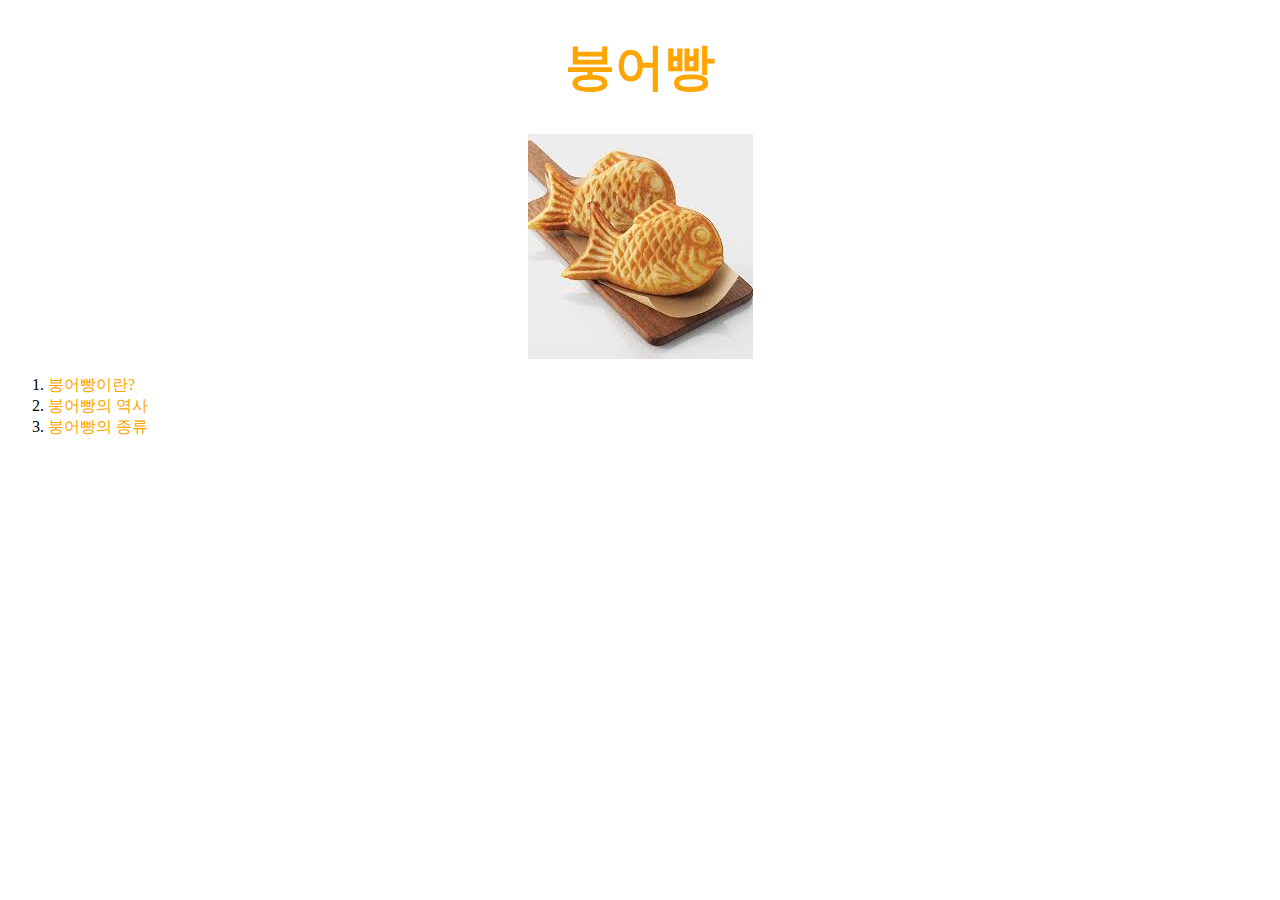
<file: Index.html>
<!DOCTYPE html>
<html>
  <head>
    <meta charset="utf-8">
    <title>The bread of fish</title>
    <style>
      a {
        color:orange;text-decoration:none;
      }
      h1 {
        font-size: 50px; text-align: center;
      }
    </style>
  </head>
  <body>
    <h1 style=color:orange;>붕어빵</h1>
    <img src="부웅어.jpg" style="display: block; margin: 0 auto;">
    <ol>
      <li><a href="1.html">붕어빵이란?</a></li>
      <li><a href="2.html">붕어빵의 역사</a></li>
      <li><a href="3.html">붕어빵의 종류</a></li>
    </ol>
  </body>
</html>
</file>
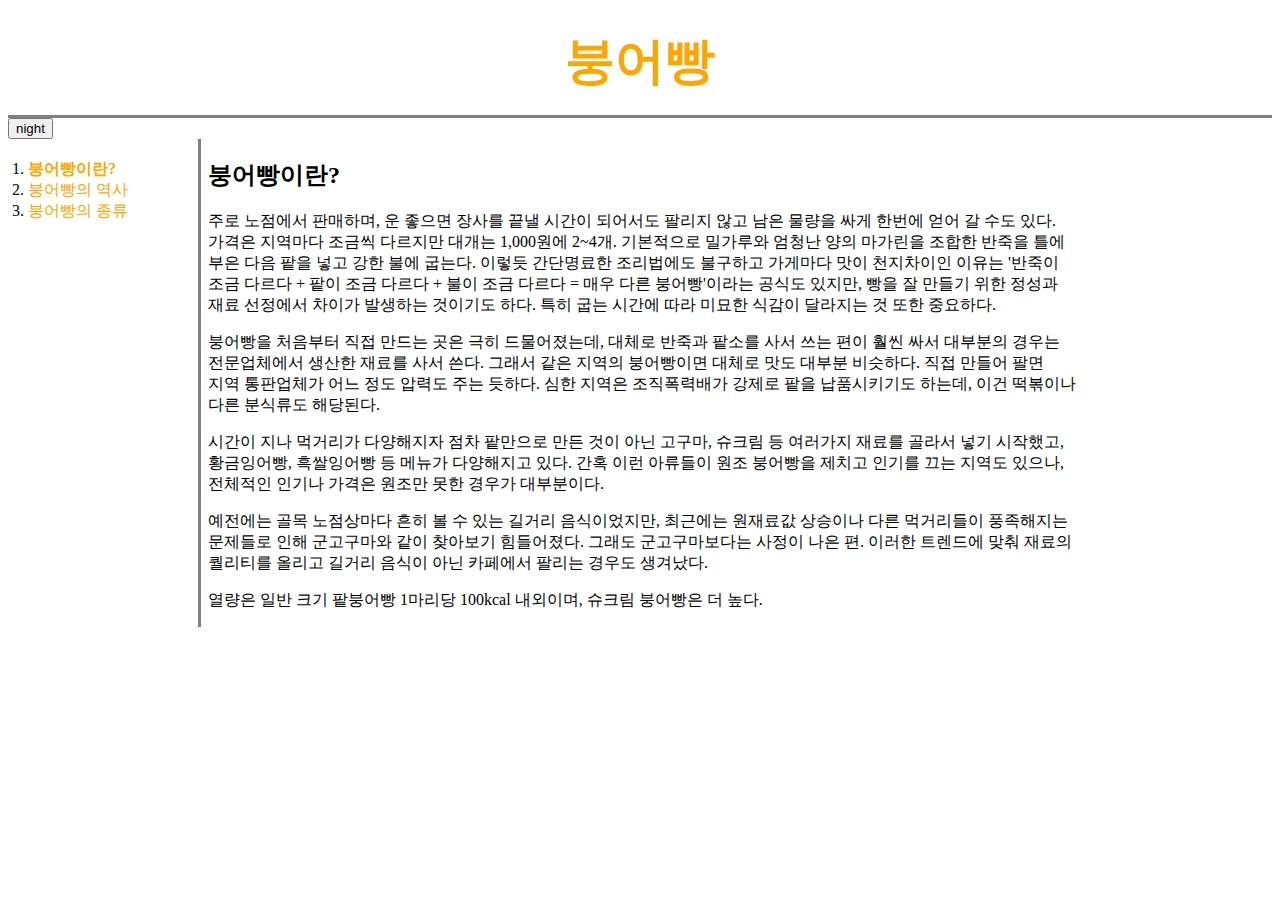
<file: 1.html>
<!doctype html>
<html>
  <head>
    <title>The bread of fish</title>
    <meta charset="utf-8">
    <link rel="stylesheet" href="style.css">
    <script src="color.js"></script>
  </head>
  <body>
    <a href="index.html"><h1 style=color:orange;>붕어빵</h1></a>
    <input type="button" value="night" onclick="
     nightdayhandler(this);
    ">
    <div id="grid">
      <ol>
        <li><b><a href="1.html" id="active">붕어빵이란?</a></b></li>
        <li><a href="2.html">붕어빵의 역사</a></li>
        <li><a href="3.html">붕어빵의 종류</a></li>
      </ol>
      <div>
        <b><h2>붕어빵이란?</h2></b>
        주로 노점에서 판매하며, 운 좋으면 장사를 끝낼 시간이 되어서도 팔리지 않고 남은 물량을 싸게 한번에 얻어 갈 수도 있다.<br>
        가격은 지역마다 조금씩 다르지만 대개는 1,000원에 2~4개. 기본적으로 밀가루와 엄청난 양의 마가린을 조합한 반죽을 틀에<br>
        부은 다음 팥을 넣고 강한 불에 굽는다. 이렇듯 간단명료한 조리법에도 불구하고 가게마다 맛이 천지차이인 이유는 '반죽이<br>
        조금 다르다 + 팥이 조금 다르다 + 불이 조금 다르다 = 매우 다른 붕어빵'이라는 공식도 있지만, 빵을 잘 만들기 위한 정성과<br>
        재료 선정에서 차이가 발생하는 것이기도 하다. 특히 굽는 시간에 따라 미묘한 식감이 달라지는 것 또한 중요하다.<br>

        <p>붕어빵을 처음부터 직접 만드는 곳은 극히 드물어졌는데, 대체로 반죽과 팥소를 사서 쓰는 편이 훨씬 싸서 대부분의 경우는<br>
        전문업체에서 생산한 재료를 사서 쓴다. 그래서 같은 지역의 붕어빵이면 대체로 맛도 대부분 비슷하다. 직접 만들어 팔면<br>
        지역 통판업체가 어느 정도 압력도 주는 듯하다. 심한 지역은 조직폭력배가 강제로 팥을 납품시키기도 하는데, 이건 떡볶이나<br>
        다른 분식류도 해당된다.</p>

        <p>시간이 지나 먹거리가 다양해지자 점차 팥만으로 만든 것이 아닌 고구마, 슈크림 등 여러가지 재료를 골라서 넣기 시작했고,<br>
        황금잉어빵, 흑쌀잉어빵 등 메뉴가 다양해지고 있다. 간혹 이런 아류들이 원조 붕어빵을 제치고 인기를 끄는 지역도 있으나,<br>
        전체적인 인기나 가격은 원조만 못한 경우가 대부분이다.</p>

        <p>예전에는 골목 노점상마다 흔히 볼 수 있는 길거리 음식이었지만, 최근에는 원재료값 상승이나 다른 먹거리들이 풍족해지는<br>
        문제들로 인해 군고구마와 같이 찾아보기 힘들어졌다. 그래도 군고구마보다는 사정이 나은 편. 이러한 트렌드에 맞춰 재료의<br>
        퀄리티를 올리고 길거리 음식이 아닌 카페에서 팔리는 경우도 생겨났다.</p>

        <p>열량은 일반 크기 팥붕어빵 1마리당 100kcal 내외이며, 슈크림 붕어빵은 더 높다.</P>
      </div>
    </div>
  </body>
</html>
</file>
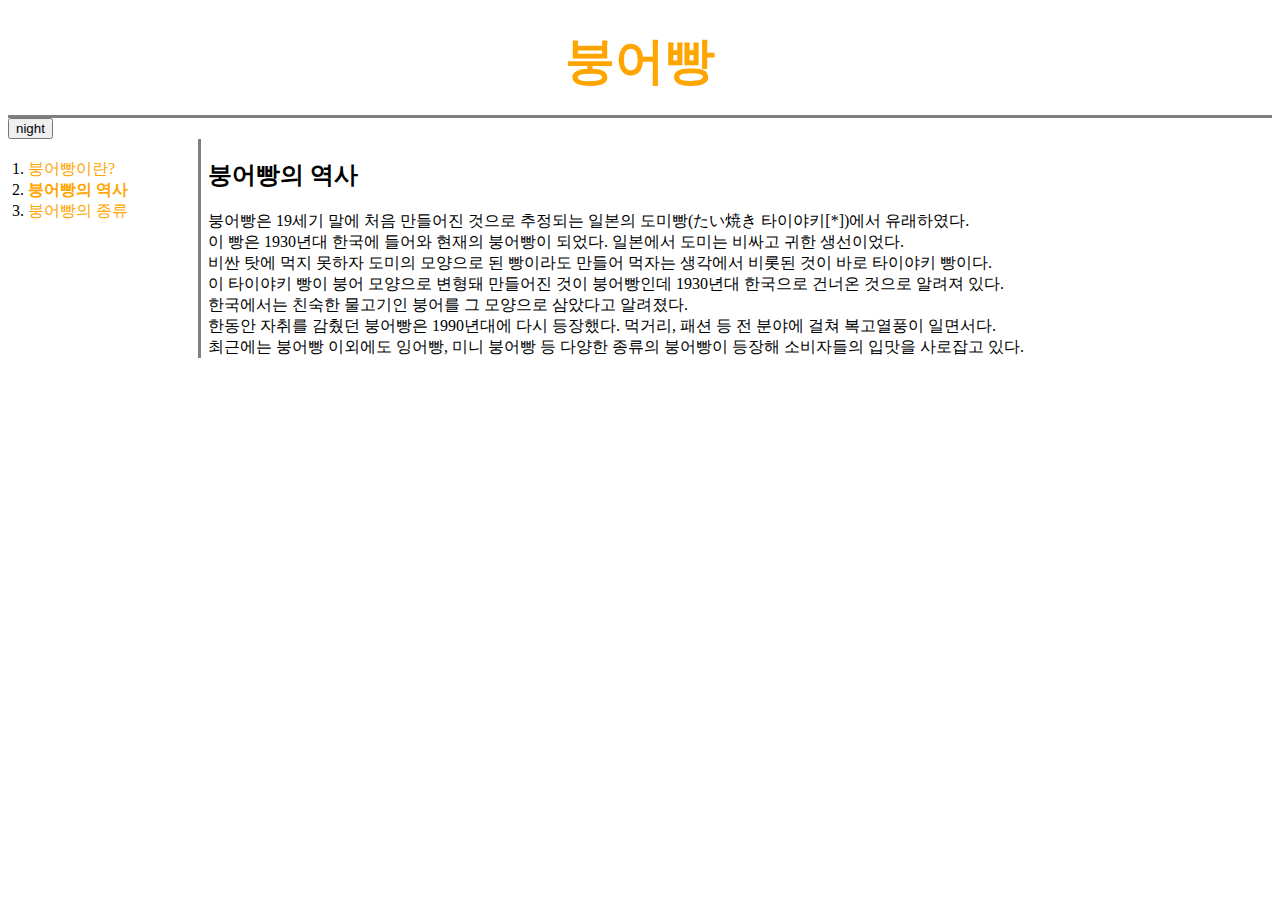
<file: 2.html>
<!doctype html>
<html>
  <head>
    <title>The bread of fish</title>
    <meta charset="utf-8">
    <link rel="stylesheet" href="style.css">
    <script src="color.js"></script>
  </head>
  <body>
   <a href="index.html"><h1 style=color:orange;>붕어빵</h1></a>
   <input type="button" value="night" onclick="
    nightdayhandler(this);
   ">
  <div id="grid">
    <ol>
      <li><a href="1.html">붕어빵이란?</a></li>
      <li><b><a href="2.html">붕어빵의 역사</a></b></li>
      <li><a href="3.html">붕어빵의 종류</a></li>
    </ol>
    <div>
      <b><h2>붕어빵의 역사</h2></b>
      붕어빵은 19세기 말에 처음 만들어진 것으로 추정되는 일본의 도미빵(たい焼き 타이야키[*])에서 유래하였다.<br>
      이 빵은 1930년대 한국에 들어와 현재의 붕어빵이 되었다. 일본에서 도미는 비싸고 귀한 생선이었다.<br>
      비싼 탓에 먹지 못하자 도미의 모양으로 된 빵이라도 만들어 먹자는 생각에서 비롯된 것이 바로 타이야키 빵이다.<br>
      이 타이야키 빵이 붕어 모양으로 변형돼 만들어진 것이 붕어빵인데 1930년대 한국으로 건너온 것으로 알려져 있다.<br>
      한국에서는 친숙한 물고기인 붕어를 그 모양으로 삼았다고 알려졌다.<br>
      한동안 자취를 감췄던 붕어빵은 1990년대에 다시 등장했다. 먹거리, 패션 등 전 분야에 걸쳐 복고열풍이 일면서다.<br>
      최근에는 붕어빵 이외에도 잉어빵, 미니 붕어빵 등 다양한 종류의 붕어빵이 등장해 소비자들의 입맛을 사로잡고 있다.
    </div>
  </div>
  </body>
</html>
</file>
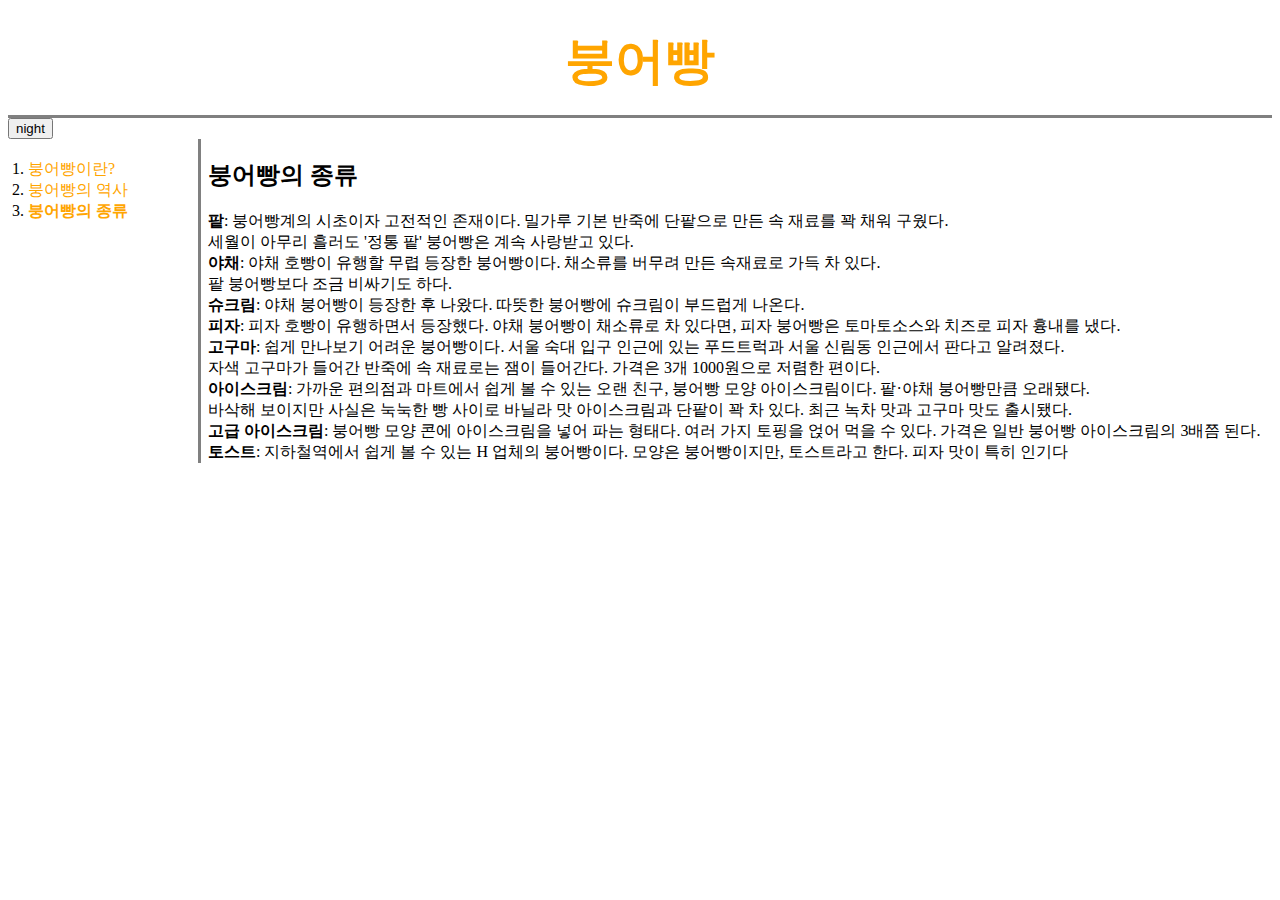
<file: 3.html>
<!doctype html>
<html>
  <head>
    <title>The bread of fish</title>
    <meta charset="utf-8">
    <link rel="stylesheet" href="style.css">
    <script src="color.js"></script>
  </head>
  <body>
    <a href="index.html"><h1 style=color:orange;>붕어빵</h1></a>
    <input type="button" value="night" onclick="
     nightdayhandler(this);
    ">
    <div id="grid">
      <ol>
        <li><a href="1.html">붕어빵이란?</a></li>
        <li><a href="2.html">붕어빵의 역사</a></li>
        <li><b><a href="3.html" id="active">붕어빵의 종류</a></b></li>
      </ol>
      <div>
        <b><h2>붕어빵의 종류</h2></b>
        <b>팥</b>: 붕어빵계의 시초이자 고전적인 존재이다. 밀가루 기본 반죽에 단팥으로 만든 속 재료를 꽉 채워 구웠다.<br>
        세월이 아무리 흘러도 '정통 팥' 붕어빵은 계속 사랑받고 있다.<br>
        <b>야채</b>: 야채 호빵이 유행할 무렵 등장한 붕어빵이다. 채소류를 버무려 만든 속재료로 가득 차 있다.<br>
        팥 붕어빵보다 조금 비싸기도 하다.<br>
        <b>슈크림</b>: 야채 붕어빵이 등장한 후 나왔다. 따뜻한 붕어빵에 슈크림이 부드럽게 나온다.<br>
        <b>피자</b>: 피자 호빵이 유행하면서 등장했다. 야채 붕어빵이 채소류로 차 있다면, 피자 붕어빵은 토마토소스와 치즈로 피자 흉내를 냈다.<br>
        <b>고구마</b>: 쉽게 만나보기 어려운 붕어빵이다. 서울 숙대 입구 인근에 있는 푸드트럭과 서울 신림동 인근에서 판다고 알려졌다.<br>
        자색 고구마가 들어간 반죽에 속 재료로는 잼이 들어간다. 가격은 3개 1000원으로 저렴한 편이다.<br>
        <b>아이스크림</b>: 가까운 편의점과 마트에서 쉽게 볼 수 있는 오랜 친구, 붕어빵 모양 아이스크림이다. 팥·야채 붕어빵만큼 오래됐다.<br>
         바삭해 보이지만 사실은 눅눅한 빵 사이로 바닐라 맛 아이스크림과 단팥이 꽉 차 있다. 최근 녹차 맛과 고구마 맛도 출시됐다.<br>
        <b>고급 아이스크림</b>: 붕어빵 모양 콘에 아이스크림을 넣어 파는 형태다. 여러 가지 토핑을 얹어 먹을 수 있다. 가격은 일반 붕어빵 아이스크림의 3배쯤 된다.<br>
        <b>토스트</b>: 지하철역에서 쉽게 볼 수 있는 H 업체의 붕어빵이다. 모양은 붕어빵이지만, 토스트라고 한다. 피자 맛이 특히 인기다
      </div>
    </div>
  </body>
</html>
</file>
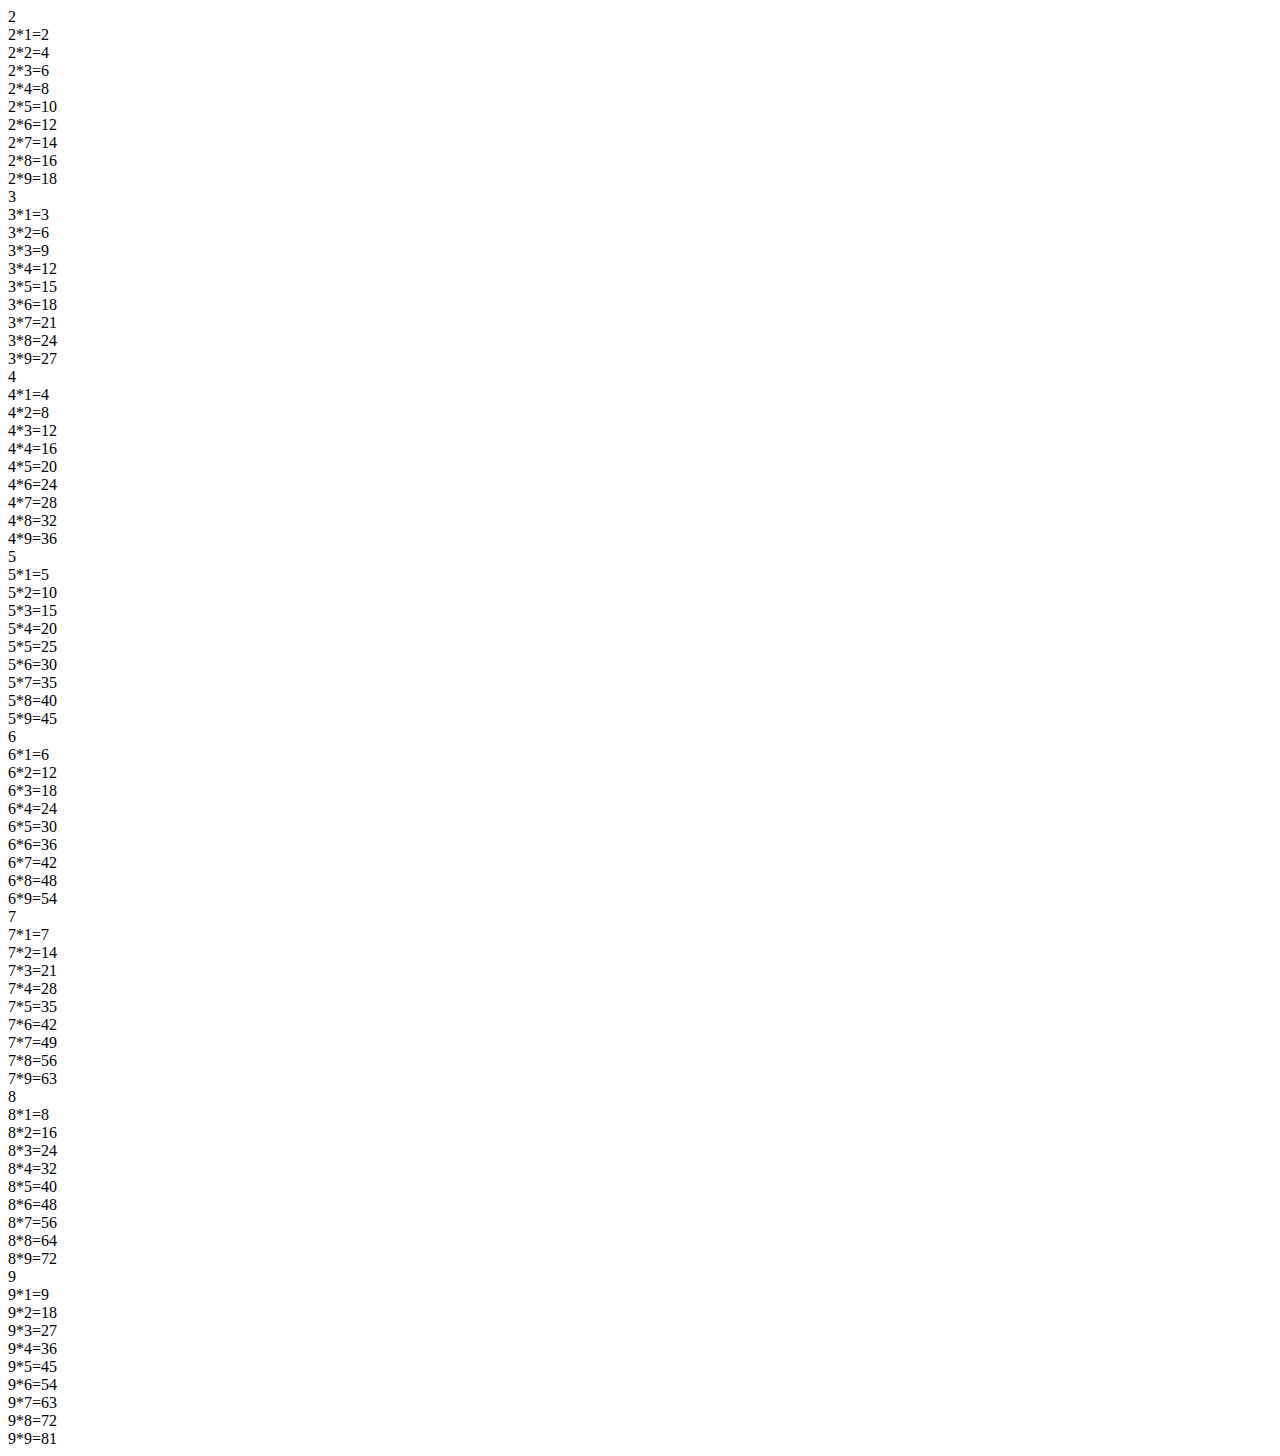
<file: box.html>
<!DOCTYPE html>
<html lang="en" dir="ltr">
  <head>
    <meta charset="utf-8">
    <title></title>
  </head>
  <body>
    <script>
      for(let i = 2; i <= 9; i++) {
        document.write(i);
        document.write('<br>');
        for (let j = 1; j <= 9; j++) {
          document.write(i+'*'+j+'='+(i*j));
          document.write('<br>');
        }
      }
    </script>
  </body>
</html>
</file>
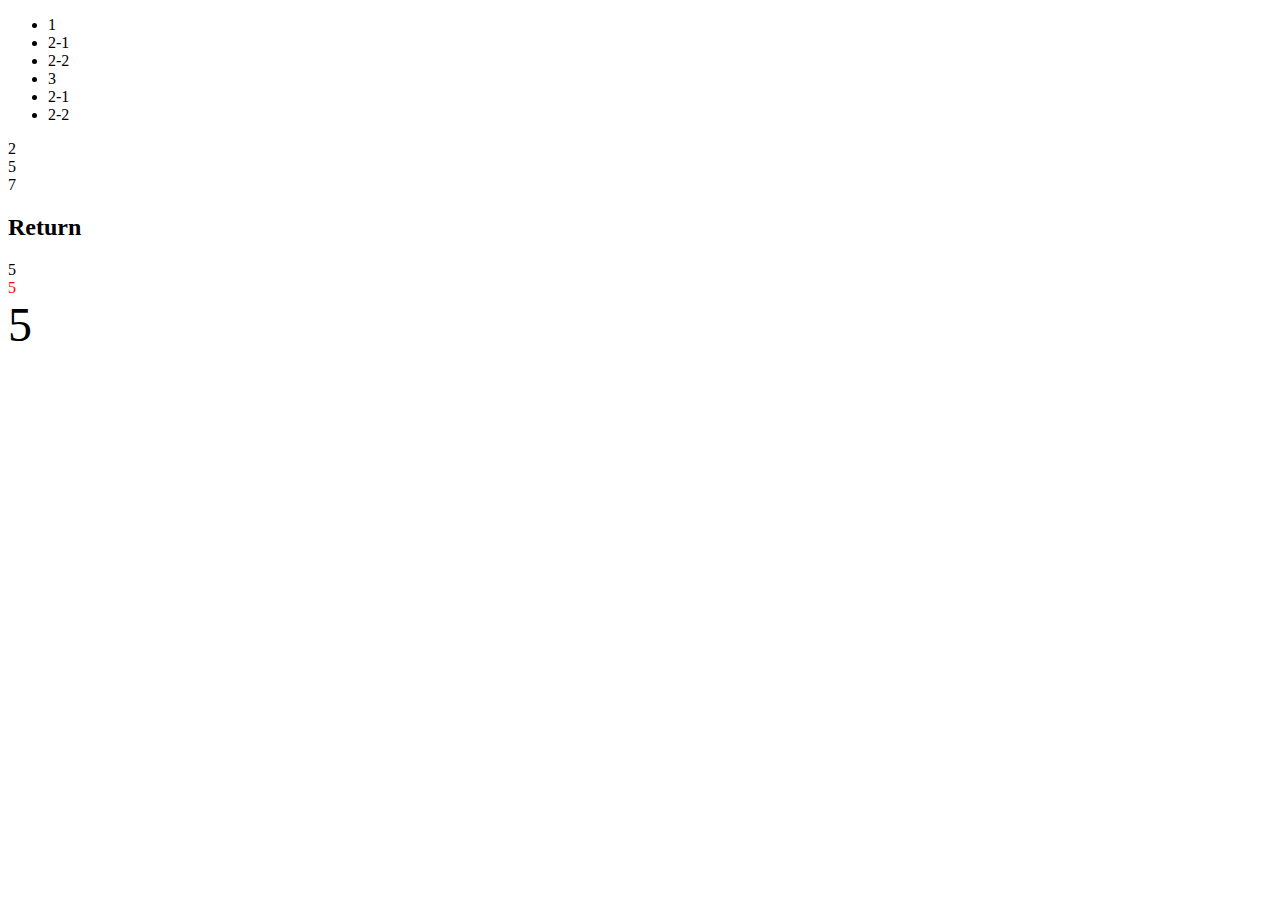
<file: ex4.html>
<!DOCTYPE html>
<html lang="en" dir="ltr">
  <head>
    <meta charset="utf-8">
    <title></title>
  </head>
  <body>
    <ul>
      <script>
      function two(){
        document.write('<li>2-1</li>');
        document.write('<li>2-2</li>');
      }
        document.write('<li>1</li>');
        two();
        document.write('<li>3</li>');
        two();
      </script>
    </ul>
    <script>
    function oneplusone(){
      document.write(1+1+'<br>');
    }
    oneplusone();
    function sum(left, right){
      document.write(left+right+'<br>');
    }
    sum(2,3);
    sum(3,4);
    </script>
    <h2>Return</h2>
    <script>
      function sum2(left, right){
        return left+right;
      }
      document.write(sum2(2,3)+'<br>');
      document.write('<div style="color:red">'+sum2(2,3)+'</div>');
      document.write('<div style="font-size:3rem;">'+sum2(2,3)+'</div>');
    </script>
  </body>
</html>
</file>
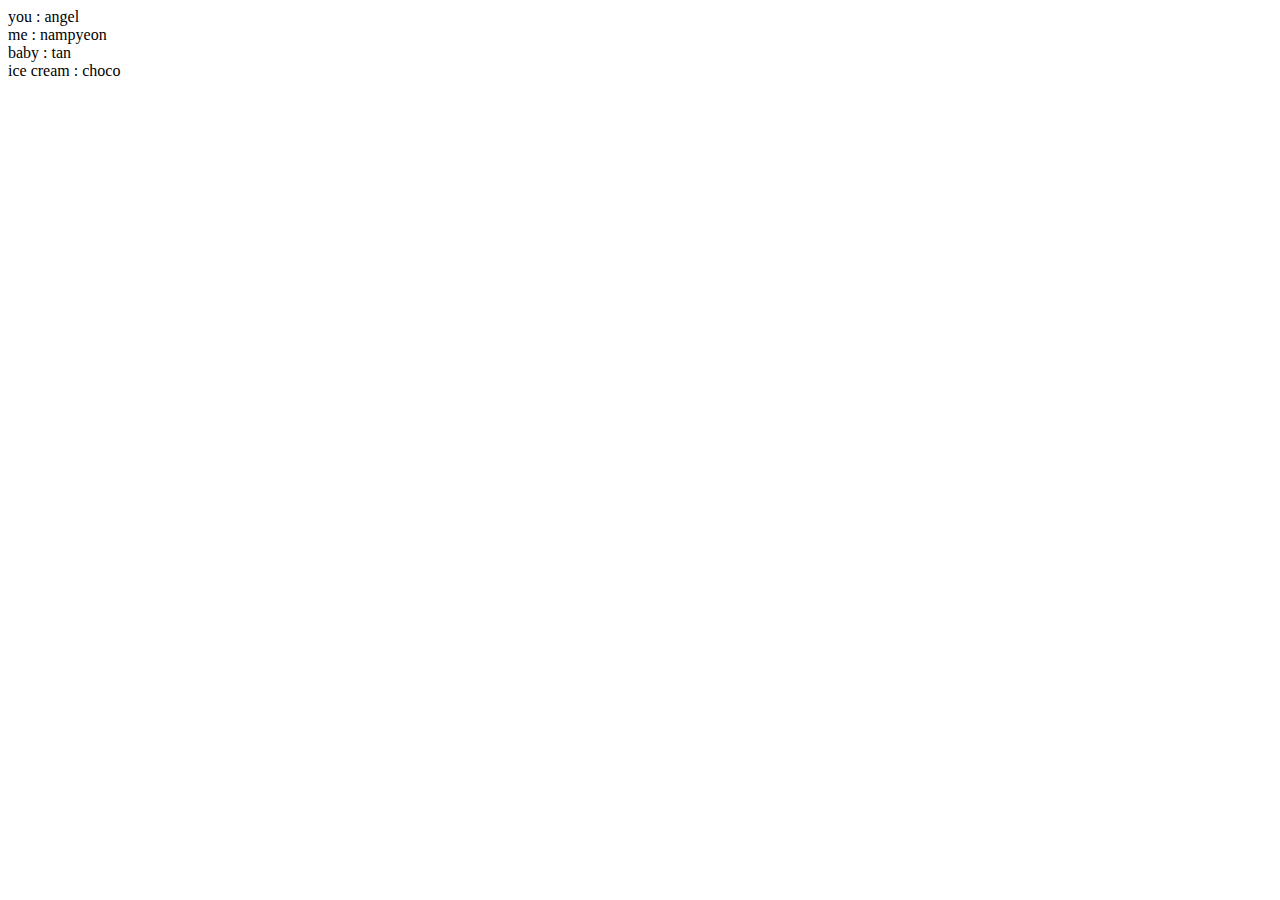
<file: ex5.html>
<!DOCTYPE html>
<html lang="en" dir="ltr">
  <head>
    <meta charset="utf-8">
    <title></title>
  </head>
  <body>
    <script>
      var cor = {
        "you" : "angel",
        "me" : "nampyeon"
      };
      document.write("you : "+cor.you+'<br>');
      document.write("me : "+cor.me+'<br>');
      cor.baby = "tan";
      document.write("baby : "+cor.baby+'<br>');
      cor["ice cream"] = "choco";
      document.write("ice cream : "+cor["ice cream"]+'<br>');
    </script>
  </body>
</html>
</file>
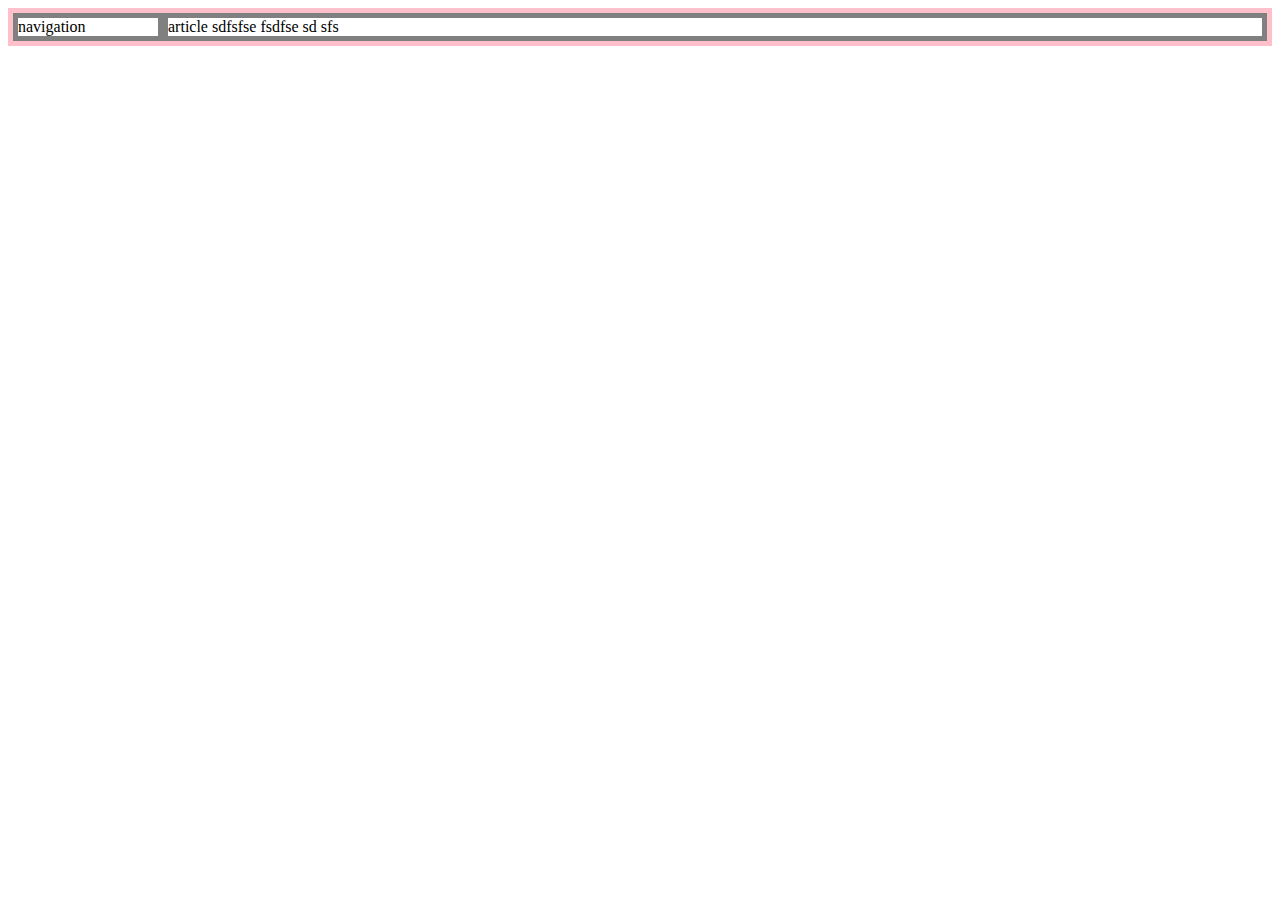
<file: grid.html>
<!DOCTYPE html>
<html lang="en" dir="ltr">
  <head>
    <meta charset="utf-8">
    <title></title>
    <style>
      #grid {
        border:5px solid pink;
        display: grid;
        grid-template-columns: 150px 1fr;
      }
      div {
        border:5px solid gray;
      }
    </style>
  </head>
  <body>
    <div id="grid">
    <div>navigation</div>
    <div>article sdfsfse fsdfse sd sfs</div>
    </div>
  </body>
</html>
</file>
<file: style.css>
a {
  color:orange;
  text-decoration: none;
}
h1 {
  font-size: 50px; text-align: center;
  border-bottom:3px solid gray;
  margin: 0;
  padding: 20px;
}
#grid {
  display: grid;
  grid-template-columns: 200px 1fr;
}
  ol {
    border-right: 3px solid gray;
    width: 150px;
    margin: 0;
    padding: 20px;
}
@media(max-width:800px) {
  #grid {
    display: block;
    }
    ol {
      border-right: none;
    }
    h1 {
      border-bottom: none;
    }
}
</file>
